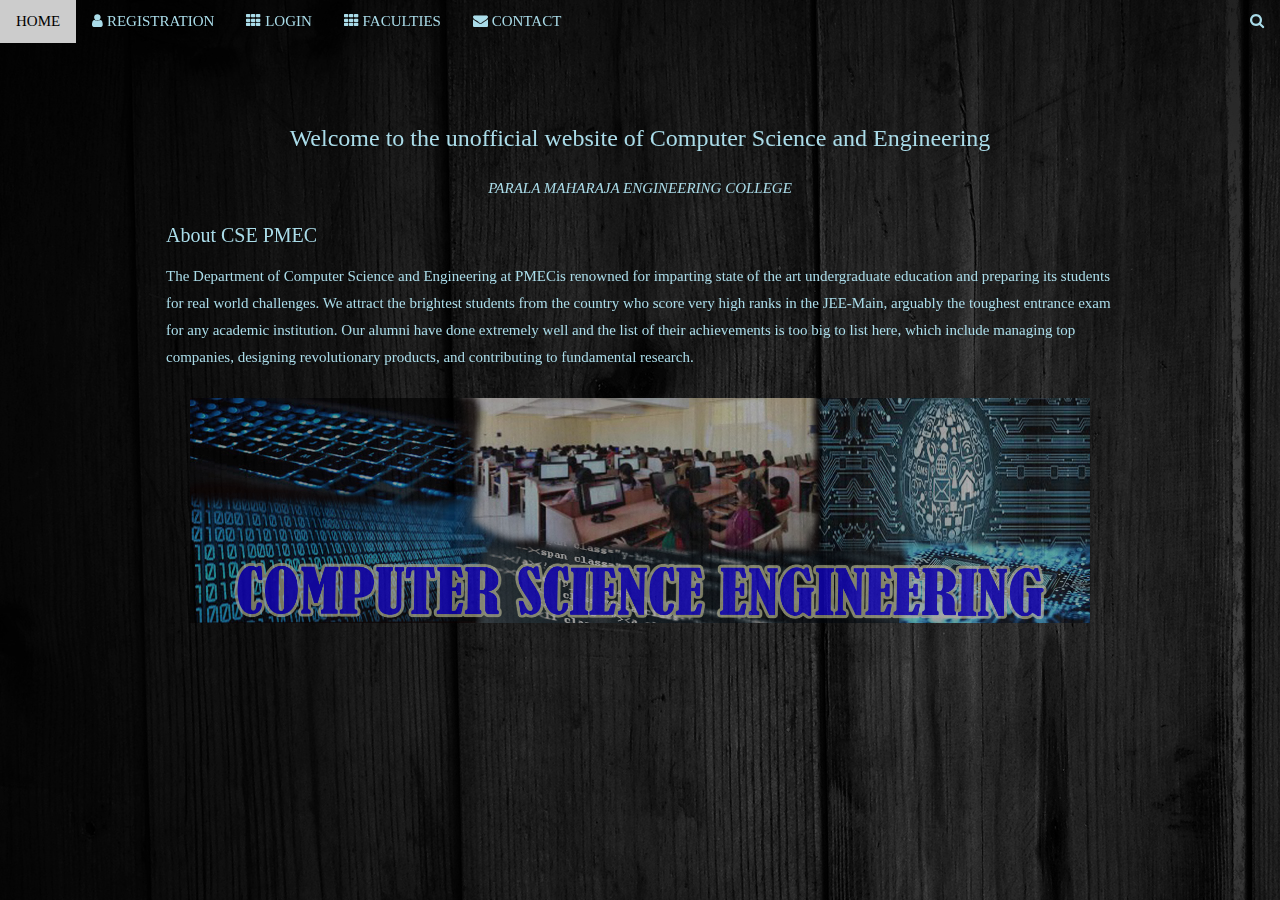
<file: index.html>
<!DOCTYPE html>
<html>
<title>PMEC | CSE</title>
<meta charset="UTF-8">
<meta name="viewport" content="width=device-width, initial-scale=1">
<meta name="viewport" content="width=device-width, initial-scale=1.0">
<link rel="stylesheet" href="https://www.w3schools.com/w3css/4/w3.css">
<link rel="stylesheet" href="css/index.css">
<link rel="stylesheet" href="https://fonts.googleapis.com/css?family=Lato">
<link rel="stylesheet" href="https://cdnjs.cloudflare.com/ajax/libs/font-awesome/4.7.0/css/font-awesome.min.css">
<style>
body,h1,h2,h3,h4,h5,h6 {font-family: "Times New Roman", serif;}
body, html {
  height: 100%;
  color: rgb(170, 220, 233);
  line-height: 1.8;
}

</style>
<body >

<!-- Navbar (sit on top) -->
<div class="w3-top">
  <div class="w3-bar" id="myNavbar">
    <a class="w3-bar-item w3-button w3-hover-black w3-hide-medium w3-hide-large w3-right" href="javascript:void(0);" onclick="toggleFunction()" title="Toggle Navigation Menu">
      <i class="fa fa-bars"></i>
    </a>
    <a href="#home" class="w3-bar-item w3-button">HOME</a>
    <a href="reg.html" class="w3-bar-item w3-button w3-hide-small"><i class="fa fa-user"></i> REGISTRATION</a>
    <a href="login.html" class="w3-bar-item w3-button w3-hide-small"><i class="fa fa-th"></i> LOGIN</a>
    <a href="college.html" class="w3-bar-item w3-button w3-hide-small"><i class="fa fa-th"></i> FACULTIES </a>
    <a href="contact.html" class="w3-bar-item w3-button w3-hide-small"><i class="fa fa-envelope"></i> CONTACT</a>
    <a href="#" class="w3-bar-item w3-button w3-hide-small w3-right w3-hover-red">
      <i class="fa fa-search"></i>
    </a>
  </div>

<!-- Container (About Section) -->
<div class="w3-content w3-container w3-padding-64" id="about">
  <h3 class="w3-center">Welcome to the unofficial website of Computer Science and Engineering</h3>
  <p class="w3-center"><em>PARALA MAHARAJA ENGINEERING COLLEGE</em></p>
  <p><h4>About CSE PMEC</h4> 
 
    The Department of Computer Science and Engineering at PMECis renowned for imparting state of the art undergraduate education and preparing its students for real world challenges. We attract the brightest students from the country who score very high ranks in the JEE-Main, arguably the toughest entrance exam for any academic institution. Our alumni have done extremely well and the list of their achievements is too big to list here, which include managing top companies, designing revolutionary products, and contributing to fundamental research.</p>
  <div class="Aw3-row">
    <div class="Aw3-col m6 w3-center w3-padding-large">
      
      <img src="pictures/COMPUTER_SC.jpg" class="Aw3-round w3-image w3-opacity w3-hover-opacity-off"  width="1000" height="600">
    </div>

   

</div>

</body>
</html>
</file>
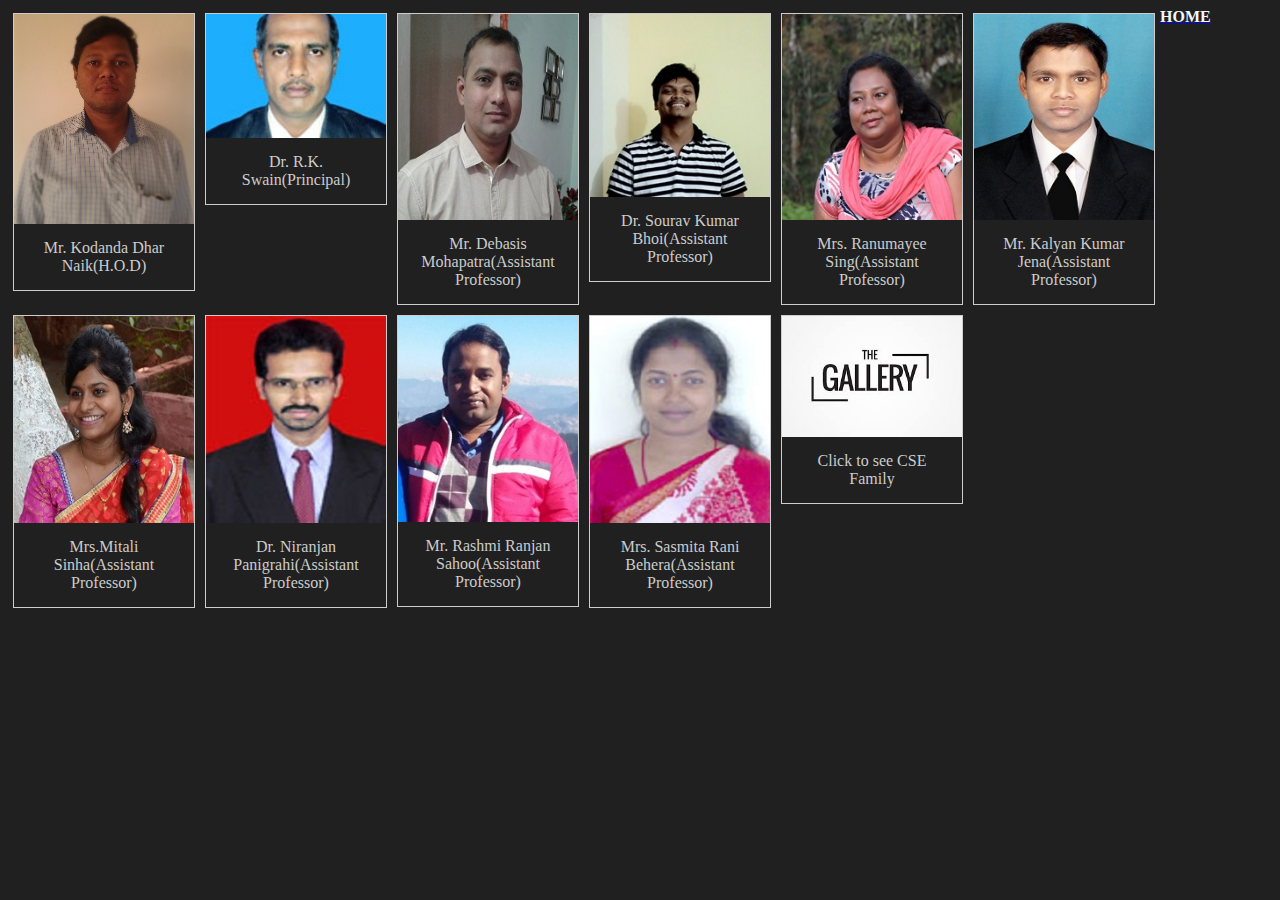
<file: college.html>
<html>
<head>
	<title>FACULTIES</title>
		<link rel="stylesheet" href="css/college.css">
		<meta name="viewport" content="width=device-width, initial-scale=1.0">
		<a href="index.html" class="w3-bar-item w3-button w3-hide-small"><i class="fa fa-envelope"></i> <b>HOME</b></a>
<style>
div.gallery {
  margin: 5px;
  border: 1px solid #ccc;
  float: left;
  width: 180px;
}

div.gallery:hover {
  border: 1px solid #777;
}

div.gallery img {
  width: 100%;
  height: auto;
}

div.desc {
  padding: 15px;
	text-align: center;
	color: #ccc
}
</style>
</head>
<body>

<div class="gallery">
  <a target="_blank" href="pictures/hod2.jpg">
    <img src="pictures/hod2.jpg" alt="Cinque Terre" width="600" height="400">
  </a>
  <div class="desc">Mr. Kodanda Dhar Naik(H.O.D)</div>
</div>

<div class="gallery">
  <a target="_blank" href="pictures/princi4.jpeg">
    <img src="pictures/princi4.jpeg" alt="Forest" width="600" height="400">
  </a>
  <div class="desc">Dr. R.K. Swain(Principal)</div>
</div>

<div class="gallery">
  <a target="_blank" href="pictures/Debasis1.jpg">
    <img src="pictures/Debasis1.jpg" alt="Northern Lights" width="600" height="400">
  </a>
  <div class="desc">	Mr. Debasis Mohapatra(Assistant Professor)</div>
</div>

<div class="gallery">
  <a target="_blank" href="pictures/bhoisourav.jpg">
    <img src="pictures/bhoisourav.jpg" alt="Mountains" width="600" height="400">
  </a>
  <div class="desc">Dr. Sourav Kumar Bhoi(Assistant Professor)</div>
</div>
<div class="gallery">
		<a target="_blank" href="pictures/ranu1.jpg">
			<img src="pictures/ranu1.jpg" alt="Mountains" width="600" height="400">
		</a>
		<div class="desc">Mrs. Ranumayee Sing(Assistant Professor)</div>
	</div>
	<div class="gallery">
			<a target="_blank" href="pictures/klyan.jpg">
				<img src="pictures/klyan.jpg" alt="Mountains" width="600" height="400">
			</a>
			<div class="desc">Mr. Kalyan Kumar Jena(Assistant Professor)</div>
		</div>
		<div class="gallery">
				<a target="_blank" href="pictures/mitali1.jpg">
					<img src="pictures/mitali1.jpg" alt="Mountains" width="600" height="400">
				</a>
				<div class="desc">	Mrs.Mitali Sinha(Assistant Professor)</div>
			</div>
			<div class="gallery">
					<a target="_blank" href="pictures/niranjan_panigrahi.jpg">
						<img src="pictures/niranjan_panigrahi.jpg" alt="Mountains" width="600" height="400">
					</a>
					<div class="desc">Dr. Niranjan Panigrahi(Assistant Professor)</div>
				</div>
				<div class="gallery">
						<a target="_blank" href="pictures/rasmi11.jpg">
							<img src="pictures/rasmi11.jpg" alt="Mountains" width="600" height="400">
						</a>
						<div class="desc">Mr. Rashmi Ranjan Sahoo(Assistant Professor)</div>
					</div>
					<div class="gallery">
							<a target="_blank" href="pictures/sasmita_rani_behera.jpg">
								<img src="pictures/sasmita_rani_behera.jpg" alt="Mountains" width="600" height="400">
							</a>
							<div class="desc">Mrs. Sasmita Rani Behera(Assistant Professor)</div>
						</div>
						
					<div class="gallery">
							<a target="_blank" href="gallery.html">
								<img src="pictures/download.jfif" alt="Mountains" width="600" height="400">
							</a>
							<div class="desc">Click to see CSE Family</div>
						</div>

</body>
</html>
</file>
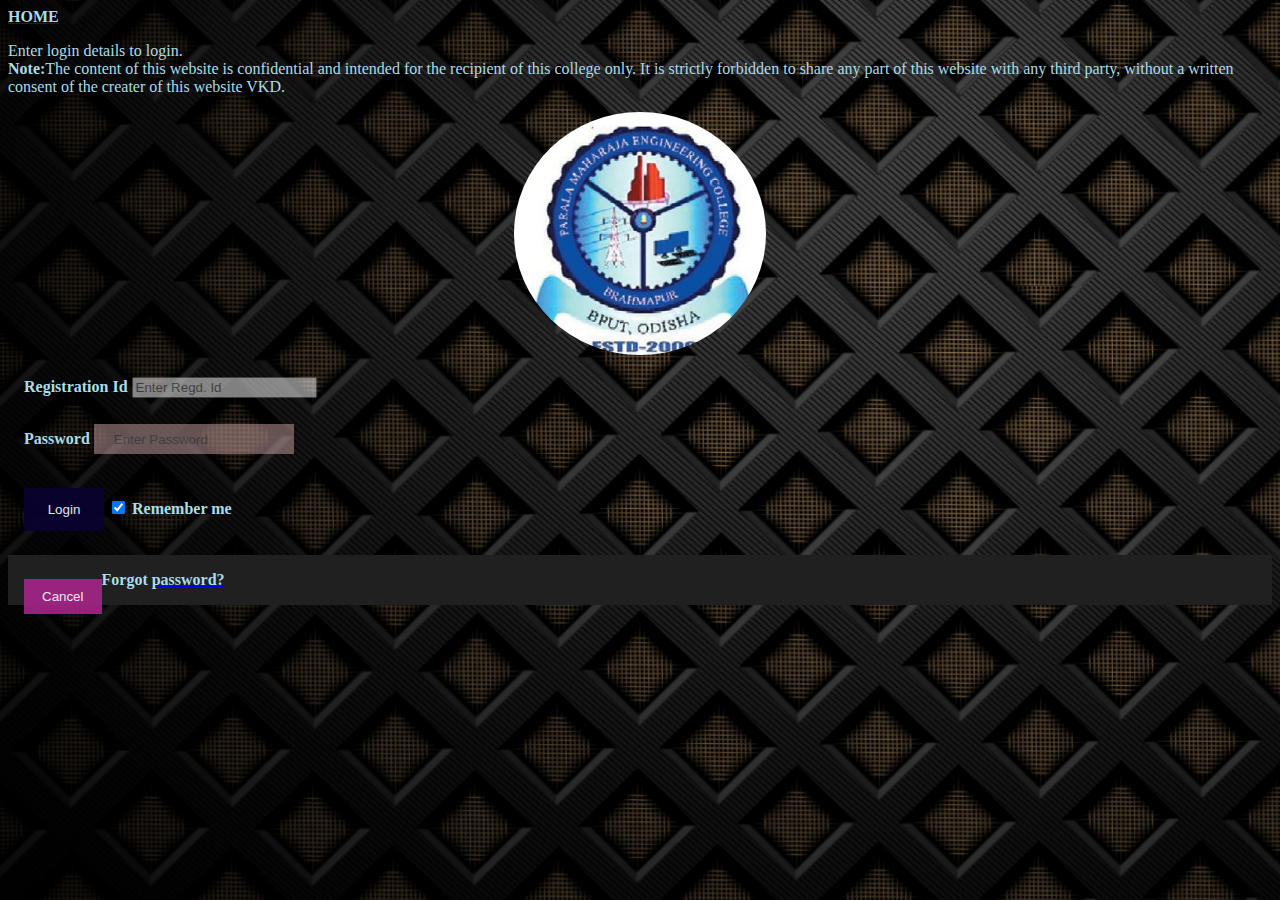
<file: login.html>
<head>
  <title>LOGIN</title>
  <meta name="viewport" content="width=device-width, initial-scale=1.0">
    <a href="index.html" class="w3-bar-item w3-button w3-hide-small"><i class="fa fa-envelope"></i> <b>HOME</b></a>
    <link rel="stylesheet" href="css/style.css">
    <p>Enter login details to login.
      <br><b>Note:</b>The content of this website is confidential and intended for the recipient of this college only. It is strictly forbidden to share any part of this website with any third party, without a written consent of the creater of this website VKD.
    </p>

<link rel="stylesheet" href="css/login.css">

</head>
<body>
    <form action="action_page.php">
        <div class="imgcontainer">
          <img src="pictures/Parala_maharaja_engineering_college_logo.jpg" alt="Avatar" class="avatar">
        </div>
      
        <div class="container">
          <label for="uname"><b>Registration Id</b></label>
         
          <input type="number" placeholder="Enter Regd. Id" name="Regd" required class="RegId">
          <br><br>
      
          <label for="psw"><b>Password</b></label>
          <input type="password" class="pwd" placeholder="Enter Password" name="psw" required>
          <br><br>
          <button type="submit">Login</button>
          <label>
            <input type="checkbox" checked="checked" name="remember"> <b>Remember me</b>
          </label>
        </div>
      
        <div class="container" style="background-color:rgb(32, 32, 32)">
          <button type="button" class="cancelbtn">Cancel</button>
          <span class="psw"><b>Forgot</b> <a href="#"><b>password?</b></a></span>
        </div>
      </form>

</body>
</file>
<file: css/index.css>
body{background-image: url("../pictures/index.jpg") }
</file>
<file: css/college.css>
body{background-color: rgb(32, 32, 32)}
b{color: aliceblue}
</file>
<file: css/style.css>
/* Full-width input fields */
  input[type=text], input[type=password] {
  height: 30px;
  width:  100px;
  padding: 15px;
  margin: 5px 0 25px 0;
  display: inline-block;
  border: none;
  background: #caa3a3;
}

input[type=text]:focus, input[type=password]:focus {
  background-color: #ddd;
  outline: none;
}

hr {
  margin-bottom: 25px;
}

/* Set a style for all buttons */
button {
  background-color: #4CAF50;
  color: white;
  padding: 14px 20px;
  margin: 8px 0;
  border: none;
  cursor: pointer;
  width: 100%;
  opacity: 0.9;
}

button:hover {
  opacity:1;
}

/* Extra styles for the cancel button */
.cancelbtn {
  padding: 14px 20px;
  background-color: #f44336;
}

/* Float cancel and signup buttons and add an equal width */
.cancelbtn, .signupbtn {
  float: left;
  width: 120px;
}

/* Add padding to container elements */
.container {
  padding: 16px;
}

/* Clear floats */
.clearfix::after {
  content: "";
  clear: both;
  display: table;
}

/* Change styles for cancel button and signup button on extra small screens */
@media screen and (max-width: 300px) {
  .cancelbtn, .signupbtn {
    width: 100%;
  }
}

/* Bordered form */

  
  /* Full-width inputs */
  input[type=text], input[type=password] {
    width: 200px;
    padding: 12px 20px;
    margin: 8px 0;
    display: inline-block;
    
    box-sizing: border-box;
    opacity: 0.5;
  }
  
  /* Set a style for all buttons */
  button {
    background-color: rgb(9, 2, 49);
    color: white;
    padding: 14px 20px;
    margin: 8px 0;
    border: none;
    cursor: pointer;
    width: 80px;
  }
  
  /* Add a hover effect for buttons */
  button:hover {
    opacity: 0.8;
  }
  
  /* Extra style for the cancel button (red) */
  .cancelbtn {
    width: auto;
    padding: 10px 18px;
    background-color: #a52589;
  }
  
  /* Center the avatar image inside this container */
  .imgcontainer {
    text-align: center;
    margin: 12px 0 6px 0;
  }
  
  /* Avatar image */
  img.avatar {
    width: 20%;
    border-radius: 50%;
  }
  
  /* Add padding to containers */
  .container {
    padding: 16px;
  }
  
  /* The "Forgot password" text */
  span.psw {
    padding-top: 16px;
  }
  .RegId{
    opacity: 0.5
  }
  /* Change styles for span and cancel button on extra small screens */
  @media screen and (max-width: 300px) {
    span.psw {
      display: block;
      float: none;
    }
    .cancelbtn {
      width: 100%;
    }
  }
</file>
<file: css/login.css>
h1{color: rgb(170, 220, 233)}
p{color: rgb(170, 220, 233)}
b{color: rgb(170, 220, 233)}
body{background-image: url("../pictures/loginback.jpg")}
.pwd{background-color: rgb(126, 82, 167)}
</file>
